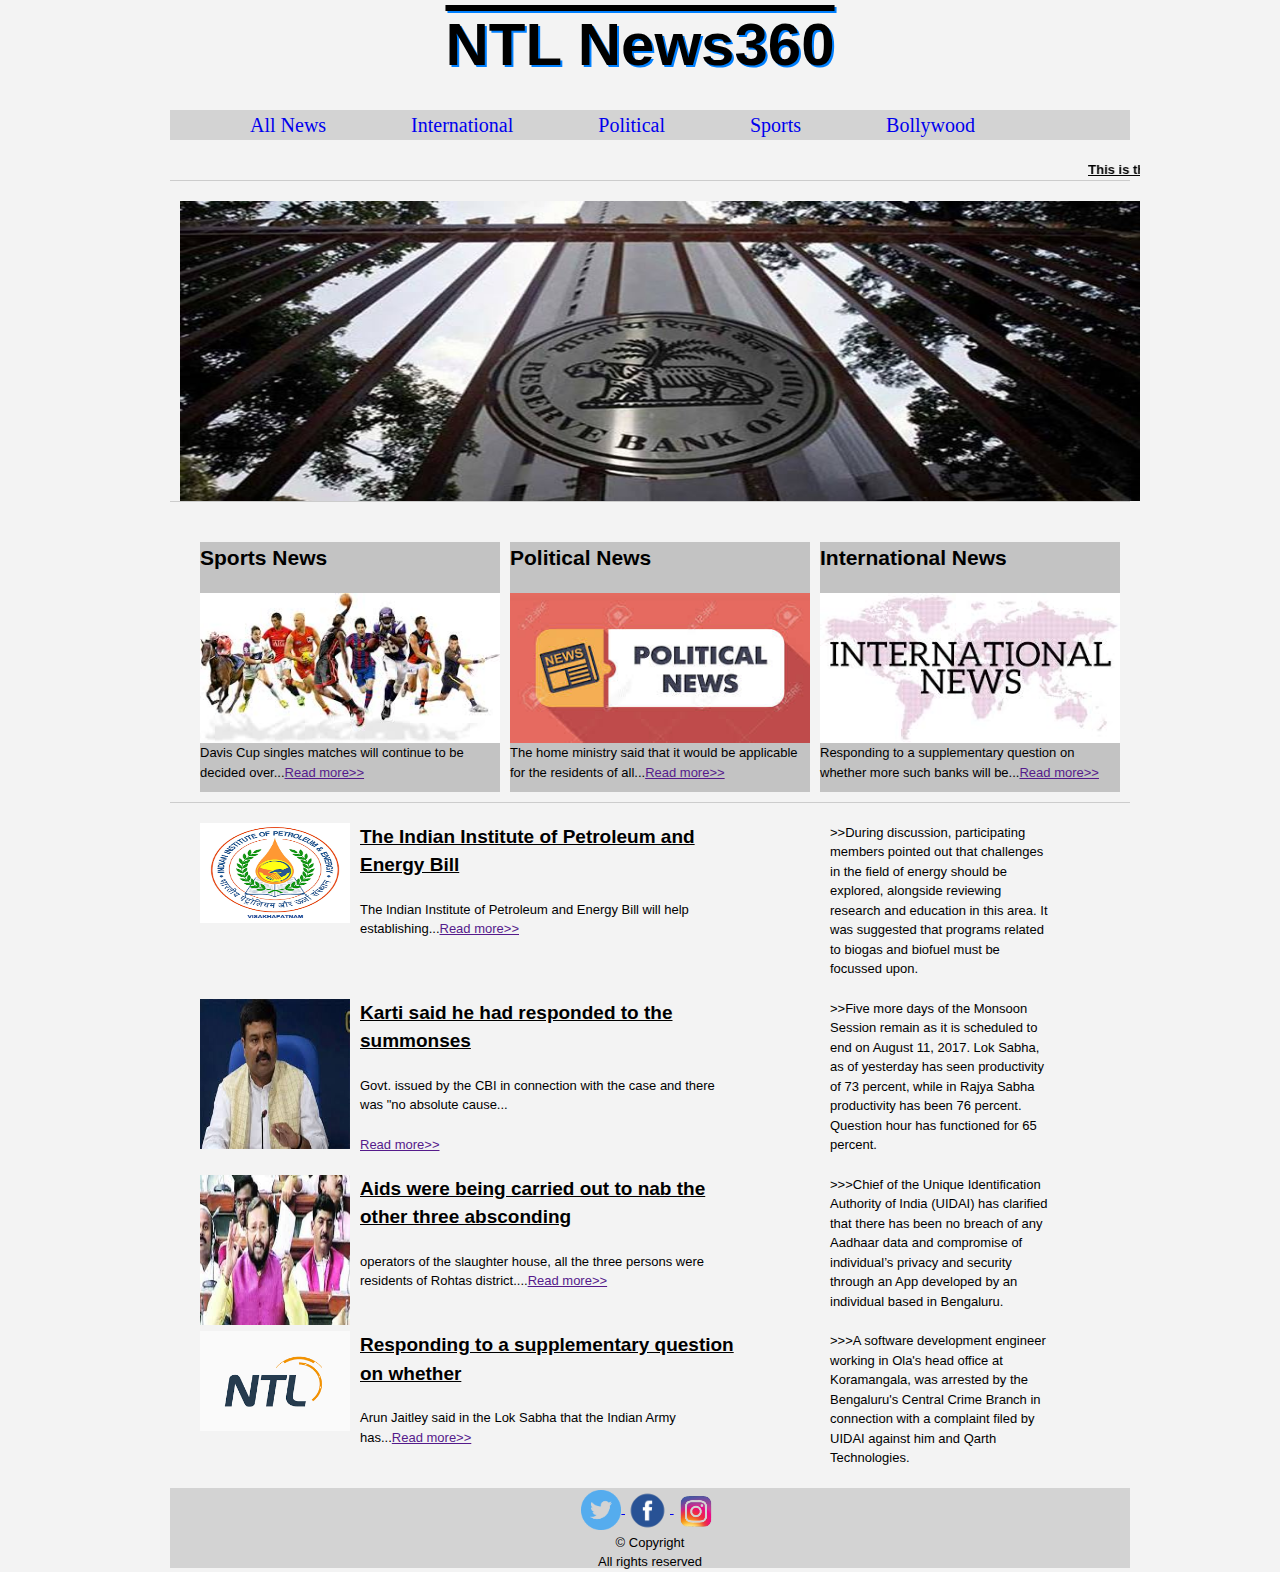
<file: HTML CSS/index.html>
<html>
	<head>
		<title>
			NTL News360
		</title>
		<link rel="stylesheet" href="css/style.css">
		<link rel="stylesheet" href="css/reset.css">
		<link rel="stylesheet" href="css/text.css">
		<link rel="stylesheet" href="css/960_12_col.css">
	</head>
	<body bgcolor=#f3f3f3>
			<div class="container_12">
			<header>
				<h1>
					NTL News360
				</h1>
					<ul class="grid_12">
						<li>
							<a href="index2.html">All News</a>
						</li>
						<li>
							<a href="#">International</a>
						</li>
						<li>
							<a href="#">Political</a>
						</li>
						<li>
							<a href="#">Sports</a>
						</li>
						<li>
							<a href="#">Bollywood</a>
						</li>
						
					</ul>
			</header>

			<content class="grid_12">
				<!---<img src="img/index.png" height=225 width=225/>-->
				<article class="grid_12">
					<marquee><b><u>This is the news broadcast by NIIT Tech. Ltd.</u></b></marquee>
				</article>
				<br><hr>
				<div class="grid_12">
					<a href="#"><img src="img/10.jpg" style="height:300px;width:960px"></a>
				</div>
				
					<hr>
					<div class="sec">
						<div class="grid_4 section1">
							<h3>Sports News</h3>
							<img src="img/2.jpeg" style="height:150px;width:300px">
								<p>Davis Cup singles matches will continue to be decided over...<a href="">Read more>></a></p>
						</div>
						<div class="grid_4 section2">
							<h3>Political News</h3>
							<img src="img/4.jpeg" style="height:150px;width:300px">
							<p>The home ministry said that it would be applicable for the residents of all...<a href="">Read more>></a></p>
						</div>
						<div class="grid_4 section3">
							<h3>International News</h3>
							<img src="img/3.jpeg"  style="height:150px;width:300px">
							<p>Responding to a supplementary question on whether more such banks will be...<a href="">Read more>></a></p>
						</div><br><br>
					</div><br><br><hr>
					<!--<div class="video">
						<iframe width="560" height="315" src="https://www.youtube.com/embed/oN2ojPGrOTU?ecver=1" frameborder="0" allowfullscreen></iframe>
					</div>-->
			<div class="grid_12">
				<div class="grid_8">
					<div class="grid_2">
						<img src="img/22.png" style="height:100px;width:150px">
					</div>
					<div class="grid_5">
						<h4><u><b>The Indian Institute of Petroleum and Energy Bill</b></u></h4>
						<p>The Indian Institute of Petroleum and Energy Bill will help establishing...<a href="">Read more>></a></p>
					</div>
				</div>
				<div class="grid_3">
					<p>>>During discussion, participating members pointed out that challenges in the field of energy should be explored, alongside reviewing research and education in this area. It was suggested that programs related to biogas and biofuel must be focussed upon.</p>
				</div>
				<div class="grid_8">
					<div class="grid_2">
						<img src="img/33.jpg" style="height:150px;width:150px"></div>
					<div class="grid_5"><h4><u><b>Karti said he had responded to the summonses</b></u></h4>
						<p>Govt. issued by the CBI in connection with the case and there was "no absolute cause...</p>
						<a href="">Read more>></a></p>
					</div>
				</div>
				<div class="grid_3">
					<p>>>Five more days of the Monsoon Session remain as it is scheduled to end on August 11, 2017. Lok Sabha, as of yesterday has seen productivity of 73 percent, while in Rajya Sabha productivity has been 76 percent. Question hour has functioned for 65 percent.</p>
				</div>
				<div class="grid_8">
					<div class="grid_2">
						<img src="img/44.jpg" style="height:150px;width:150px">
					</div>
					<div class="grid_5">
						<h4><u><b>Aids were being carried out to nab the other three absconding</b></u></h4>
						<p> operators of the slaughter house, all the three persons were residents of Rohtas district....<a href="">Read more>></a></p>
					</div>
				</div>
				<div class="grid_3">
					<p>>>>Chief of the Unique Identification Authority of India (UIDAI) has clarified that there has been no breach of any Aadhaar data and compromise of individual’s privacy and security through an App developed by an individual based in Bengaluru.</p>
				</div>
				<div class="grid_8">
					<div class="grid_2">
						<img src="img/1.png" style="height:100px;width:150px">
					</div>
					<div class="grid_5">
						<h4><u><b>Responding to a supplementary question on whether</b></u></h4>
						<p>Arun Jaitley said in the Lok Sabha that the Indian Army has...<a href="">Read more>></a></p>
					</div>
				</div>
				<div class="grid_3">
					<p>>>>A software development engineer working in Ola's head office at Koramangala, was arrested by the Bengaluru's Central Crime Branch in connection with a complaint filed by UIDAI against him and Qarth Technologies.</p>
				</div>
			</div>
			</content>

			<footer class="grid_12">
				
				<a href="www.twitter.com">
					<img src="img/twitter2.png" style="height:40px;width:40px;align:center"/>
				</a>
				<a href="www.facebook.com">
					<img src="img/facebook.png" style="height:45px;width:45px;align:center"/>
				</a>
				<a href="www.instagram.com">
					<img src="img/insta1.png" style="height:45px;width:45px;align:center"/>
				</a>
				<p>&copy Copyright<br>All rights reserved</p>
			</footer>
		</div>
	</body>
</html>
</file>
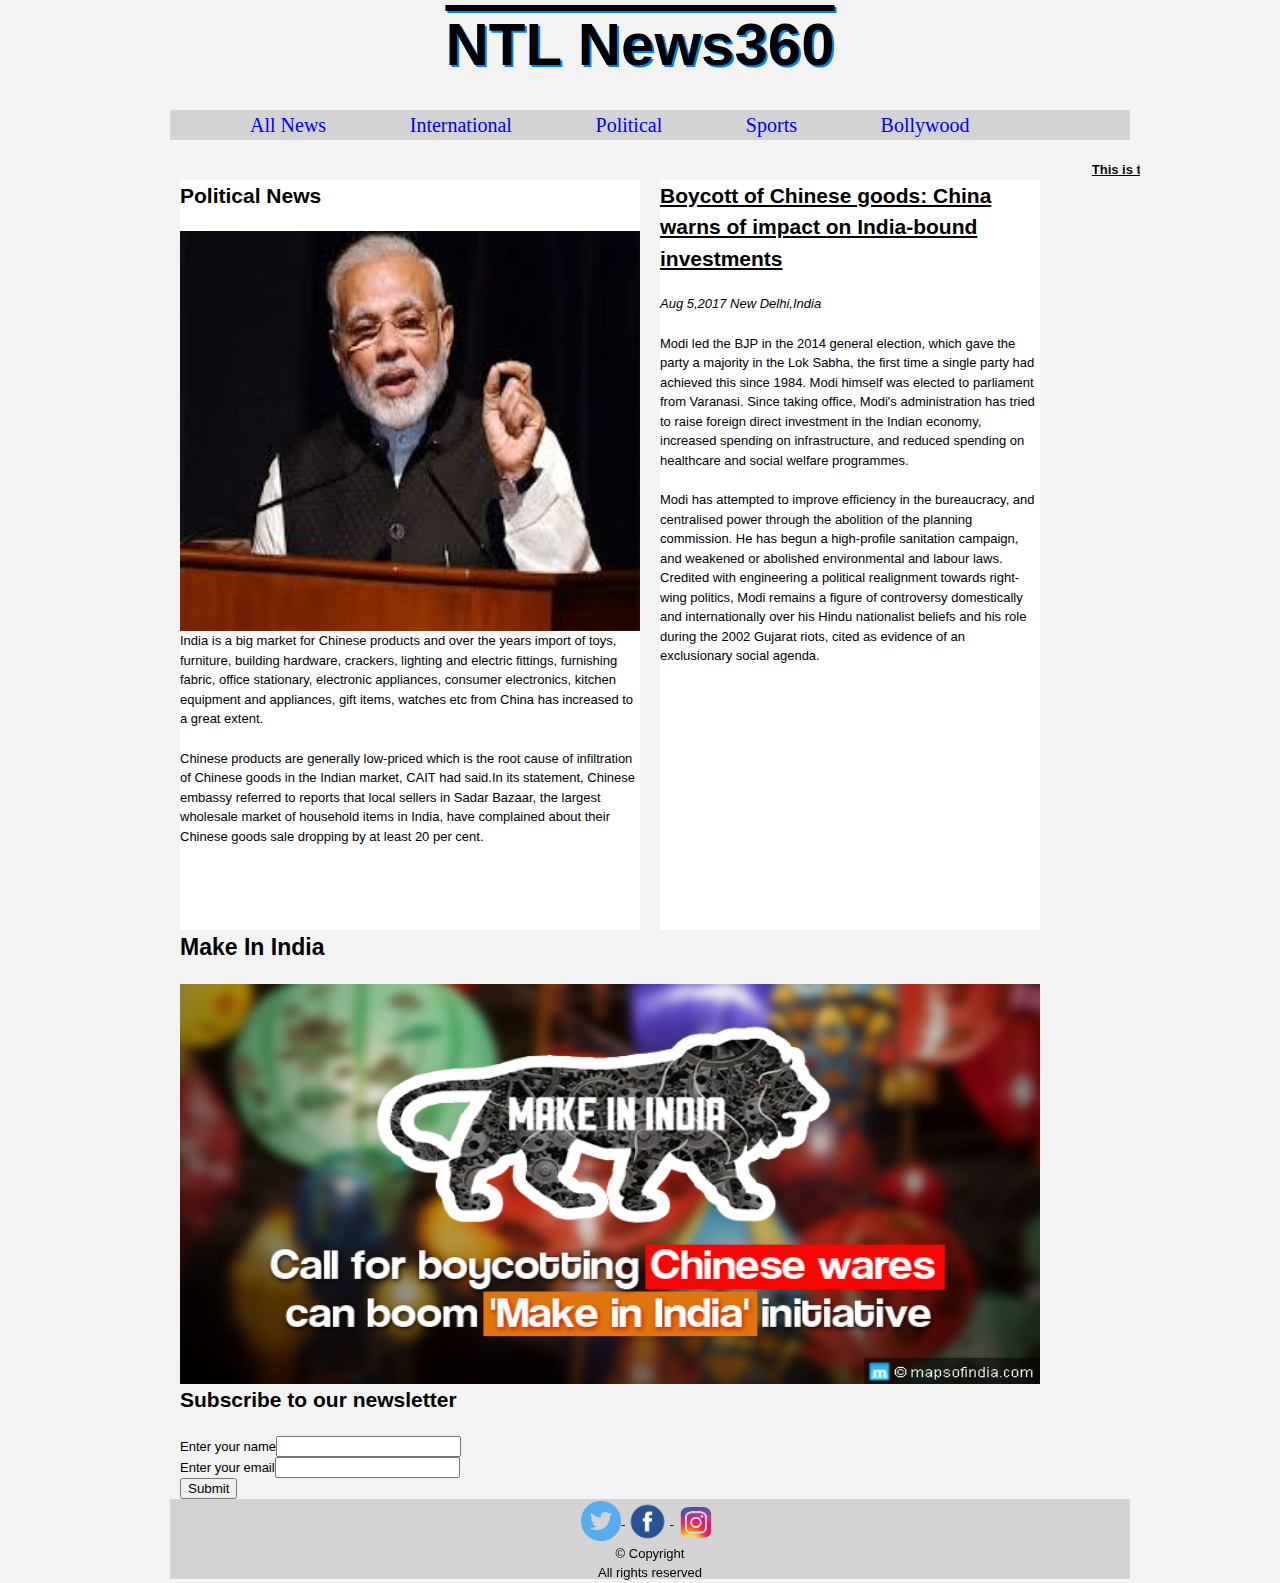
<file: HTML CSS/index2.html>
<html>
	<head>
		<title>
			NTL News360
		</title>
		<link rel="stylesheet" href="css/style.css">
		<link rel="stylesheet" href="css/reset.css">
		<link rel="stylesheet" href="css/text.css">
		<link rel="stylesheet" href="css/960_12_col.css">
	</head>
	<body bgcolor=#f3f3f3>
	<div class="container_12">
	<header>
		<h1>
			NTL News360
		</h1>
		<ul class="grid_12">
			<li><a href="#">All News</a></li>
			<li><a href="#">International</a></li>
			<li><a href="#">Political</a></li>
			<li><a href="#">Sports</a></li>
			<li><a href="#">Bollywood</a></li>
			
		</ul>
	</header>

	<content class="grid_12">
		<article class="grid_12">
			<marquee><b><u>This is the news broadcast by NIIT Tech. Ltd.</u></b></marquee>
		</article>
		
		<div class="grid_6 section4">
			<h3>Political News</h3>
				<img src="img/8.jpeg" style="height:400px;width:460px;">
					<p>India is a big market for Chinese products and over the years import of toys, furniture, building hardware, crackers, lighting and electric fittings, furnishing fabric, office stationary, electronic appliances, consumer electronics, kitchen equipment and appliances, gift items, watches etc from China has increased to a great extent.</p><p> Chinese products are generally low-priced which is the root cause of infiltration of Chinese goods in the Indian market, CAIT had said.In its statement, Chinese embassy referred to reports that local sellers in Sadar Bazaar, the largest wholesale market of household items in India, have complained about their Chinese goods sale dropping by at least 20 per cent. </p>
		</div>
		
		<div class="grid_5 section5">
			<h3><u><b>Boycott of Chinese goods: China warns of impact on India-bound investments</b></u></h3>
				<p><i>Aug 5,2017   New Delhi,India</i></p><p>Modi led the BJP in the 2014 general election, which gave the party a majority in the Lok Sabha, the first time a single party had achieved this since 1984. Modi himself was elected to parliament from Varanasi. Since taking office, Modi's administration has tried to raise foreign direct investment in the Indian economy, increased spending on infrastructure, and reduced spending on healthcare and social welfare programmes.</p><p> Modi has attempted to improve efficiency in the bureaucracy, and centralised power through the abolition of the planning commission. He has begun a high-profile sanitation campaign, and weakened or abolished environmental and labour laws. Credited with engineering a political realignment towards right-wing politics, Modi remains a figure of controversy domestically and internationally over his Hindu nationalist beliefs and his role during the 2002 Gujarat riots, cited as evidence of an exclusionary social agenda.
				</p><br>
				<iframe width="380" height="200" src="https://www.youtube.com/embed/mXTgmxtK0MU?ecver=1" frameborder="0" allowfullscreen></iframe>
		</div><br>
		
		<div class="grid_12">
		<h2>Make In India</h2><img src="img/a.jpg" style="height:400px;width:860px;">
		</div>
<br>
		<div class="grid_12">
			<form>
				<h3>Subscribe to our newsletter</h3>
				<label>Enter your name</label><input type="text"><br>
				<label>Enter your email</label><input type="text"><br>
				<input type="button" value="Submit">
			</form>
		</div>
	</content>

	<footer class="grid_12">
		
		<a href="www.twitter.com">
			<img src="img/twitter2.png" style="height:40px;width:40px;align:center;"/>
		</a>
		<a href="www.facebook.com">
			<img src="img/facebook.png" style="height:45px;width:45px;align:center"/>
		</a>
		<a href="www.instagram.com">
			<img src="img/insta1.png" style="height:45px;width:45px;align:center"/>
		</a>
		<p>&copy Copyright<br>All rights reserved</p>
	</footer>
	</body></div>
</html>
</file>
<file: HTML CSS/css/style.css>
content .section1
{
    background-color: #c3c3c3;
    float:left;
    height:250px;
    margin-bottom: 10px;
    margin-left: 30px;
    margin-top: 20px;
    width:33%;
}

content .section2
{
    background-color: #c3c3c3;
    float:left;
    height:250px;
    margin-bottom: 10px;
    margin-left: 10px;
    margin-top: 20px;
    width:33%;
}

content .section3
{
    background-color: #c3c3c3;
    float:left;
    height:250px;
    margin-bottom: 10px;
    margin-left: 10px;
    margin-top: 20px;
    width:33%;
}

footer
{
    background-color: #d3d3d3;
    clear: both; 
    height:80px;
    text-align: center;
}

header
{
    background-color: #f3f3f3;
}

header a
{
	text-decoration:none;
}

header a:hover
{

	background-color: yellow;
	text-decoration: underline;
}

header h1
{

    font-size: 60px;
    text-align:center;
    text-decoration: overline;
    text-shadow:  2px 2px #0080ff;
}

header li
{
    display:inline;
    font-family: Impact;
    font-size: 20px;
    padding-left: 50px;
    text-decoration: none; 
}

header ul
{

	background-color: #d3d3d3;
    color: white;
    float: left;
	margin-left: 5px;
    margin-top: 0px;
    width:400px;
}

.section4
{
    background-color: white;
    float:left;
    height: 750px;
    margin-left: 50px;
    width:200px;

}

.section5
{
    background-color: white;
    float:left;
    height:750px;
    margin-left:20%;
    width:500px;   
}
.section5 h4
{
    font-family: arial;
}

.video
{
    margin-top: 40px;
    padding-top: 10px;
    text-align: center;
}
</file>
<file: HTML CSS/css/text.css>
/*
  960 Grid System ~ Text CSS.
  Learn more ~ http://960.gs/

  Licensed under GPL and MIT.
*/

/* `Basic HTML
----------------------------------------------------------------------------------------------------*/

body {
  font: 13px/1.5 "Helvetica Neue", Arial, "Liberation Sans", FreeSans, sans-serif;
}

pre,
code {
  font-family: "DejaVu Sans Mono", Menlo, Consolas, monospace;
}

hr {
  border: 0 solid #ccc;
  border-top-width: 1px;
  clear: both;
  height: 0;
}

/* `Headings
----------------------------------------------------------------------------------------------------*/

h1 {
  font-size: 25px;
}

h2 {
  font-size: 23px;
}

h3 {
  font-size: 21px;
}

h4 {
  font-size: 19px;
}

h5 {
  font-size: 17px;
}

h6 {
  font-size: 15px;
}

/* `Spacing
----------------------------------------------------------------------------------------------------*/

ol {
  list-style: decimal;
}

ul {
  list-style: disc;
}

li {
  margin-left: 30px;
}

p,
dl,
hr,
h1,
h2,
h3,
h4,
h5,
h6,
ol,
ul,
pre,
table,
address,
fieldset,
figure {
  margin-bottom: 20px;
}
</file>
<file: HTML CSS/css/960_12_col.css>
/*
  960 Grid System ~ Core CSS.
  Learn more ~ http://960.gs/

  Licensed under GPL and MIT.
*/

/*
  Forces backgrounds to span full width,
  even if there is horizontal scrolling.
  Increase this if your layout is wider.

  Note: IE6 works fine without this fix.
*/

body {
  min-width: 960px;
}

/* `Container
----------------------------------------------------------------------------------------------------*/

.container_12 {
  margin-left: auto;
  margin-right: auto;
  width: 960px;
}

/* `Grid >> Global
----------------------------------------------------------------------------------------------------*/

.grid_1,
.grid_2,
.grid_3,
.grid_5,
.grid_6,
.grid_7,
.grid_8,
.grid_9,
.grid_10,
.grid_11,
.grid_12 {
  display: inline;
  float: left;
  margin-left: 10px;
  margin-right: 10px;
}
.grid_4
{
  margin-left: 0px;
  display: inline;
  float: left;
margin-right: 0px;
}
.push_1, .pull_1,
.push_2, .pull_2,
.push_3, .pull_3,
.push_4, .pull_4,
.push_5, .pull_5,
.push_6, .pull_6,
.push_7, .pull_7,
.push_8, .pull_8,
.push_9, .pull_9,
.push_10, .pull_10,
.push_11, .pull_11 {
  position: relative;
}

/* `Grid >> Children (Alpha ~ First, Omega ~ Last)
----------------------------------------------------------------------------------------------------*/

.alpha {
  margin-left: 0;
}

.omega {
  margin-right: 0;
}

/* `Grid >> 12 Columns
----------------------------------------------------------------------------------------------------*/

.container_12 .grid_1 {
  width: 60px;
}

.container_12 .grid_2 {
  width: 140px;
}

.container_12 .grid_3 {
  width: 220px;
}

.container_12 .grid_4 {
  width: 300px;
}

.container_12 .grid_5 {
  width: 380px;
}

.container_12 .grid_6 {
  width: 460px;
}

.container_12 .grid_7 {
  width: 540px;
}

.container_12 .grid_8 {
  width: 620px;
}

.container_12 .grid_9 {
  width: 700px;
}

.container_12 .grid_10 {
  width: 780px;
}

.container_12 .grid_11 {
  width: 860px;
}

.container_12 .grid_12 {
  width: 960px;
}

/* `Prefix Extra Space >> 12 Columns
----------------------------------------------------------------------------------------------------*/

.container_12 .prefix_1 {
  padding-left: 80px;
}

.container_12 .prefix_2 {
  padding-left: 160px;
}

.container_12 .prefix_3 {
  padding-left: 240px;
}

.container_12 .prefix_4 {
  padding-left: 320px;
}

.container_12 .prefix_5 {
  padding-left: 400px;
}

.container_12 .prefix_6 {
  padding-left: 480px;
}

.container_12 .prefix_7 {
  padding-left: 560px;
}

.container_12 .prefix_8 {
  padding-left: 640px;
}

.container_12 .prefix_9 {
  padding-left: 720px;
}

.container_12 .prefix_10 {
  padding-left: 800px;
}

.container_12 .prefix_11 {
  padding-left: 880px;
}

/* `Suffix Extra Space >> 12 Columns
----------------------------------------------------------------------------------------------------*/

.container_12 .suffix_1 {
  padding-right: 80px;
}

.container_12 .suffix_2 {
  padding-right: 160px;
}

.container_12 .suffix_3 {
  padding-right: 240px;
}

.container_12 .suffix_4 {
  padding-right: 320px;
}

.container_12 .suffix_5 {
  padding-right: 400px;
}

.container_12 .suffix_6 {
  padding-right: 480px;
}

.container_12 .suffix_7 {
  padding-right: 560px;
}

.container_12 .suffix_8 {
  padding-right: 640px;
}

.container_12 .suffix_9 {
  padding-right: 720px;
}

.container_12 .suffix_10 {
  padding-right: 800px;
}

.container_12 .suffix_11 {
  padding-right: 880px;
}

/* `Push Space >> 12 Columns
----------------------------------------------------------------------------------------------------*/

.container_12 .push_1 {
  left: 80px;
}

.container_12 .push_2 {
  left: 160px;
}

.container_12 .push_3 {
  left: 240px;
}

.container_12 .push_4 {
  left: 320px;
}

.container_12 .push_5 {
  left: 400px;
}

.container_12 .push_6 {
  left: 480px;
}

.container_12 .push_7 {
  left: 560px;
}

.container_12 .push_8 {
  left: 640px;
}

.container_12 .push_9 {
  left: 720px;
}

.container_12 .push_10 {
  left: 800px;
}

.container_12 .push_11 {
  left: 880px;
}

/* `Pull Space >> 12 Columns
----------------------------------------------------------------------------------------------------*/

.container_12 .pull_1 {
  left: -80px;
}

.container_12 .pull_2 {
  left: -160px;
}

.container_12 .pull_3 {
  left: -240px;
}

.container_12 .pull_4 {
  left: -320px;
}

.container_12 .pull_5 {
  left: -400px;
}

.container_12 .pull_6 {
  left: -480px;
}

.container_12 .pull_7 {
  left: -560px;
}

.container_12 .pull_8 {
  left: -640px;
}

.container_12 .pull_9 {
  left: -720px;
}

.container_12 .pull_10 {
  left: -800px;
}

.container_12 .pull_11 {
  left: -880px;
}

/* `Clear Floated Elements
----------------------------------------------------------------------------------------------------*/

/* http://sonspring.com/journal/clearing-floats */

.clear {
  clear: both;
  display: block;
  overflow: hidden;
  visibility: hidden;
  width: 0;
  height: 0;
}

/* http://www.yuiblog.com/blog/2010/09/27/clearfix-reloaded-overflowhidden-demystified */

.clearfix:before,
.clearfix:after,
.container_12:before,
.container_12:after {
  content: '.';
  display: block;
  overflow: hidden;
  visibility: hidden;
  font-size: 0;
  line-height: 0;
  width: 0;
  height: 0;
}

.clearfix:after,
.container_12:after {
  clear: both;
}

/*
  The following zoom:1 rule is specifically for IE6 + IE7.
  Move to separate stylesheet if invalid CSS is a problem.
*/

.clearfix,
.container_12 {
  zoom: 1;
}
</file>
